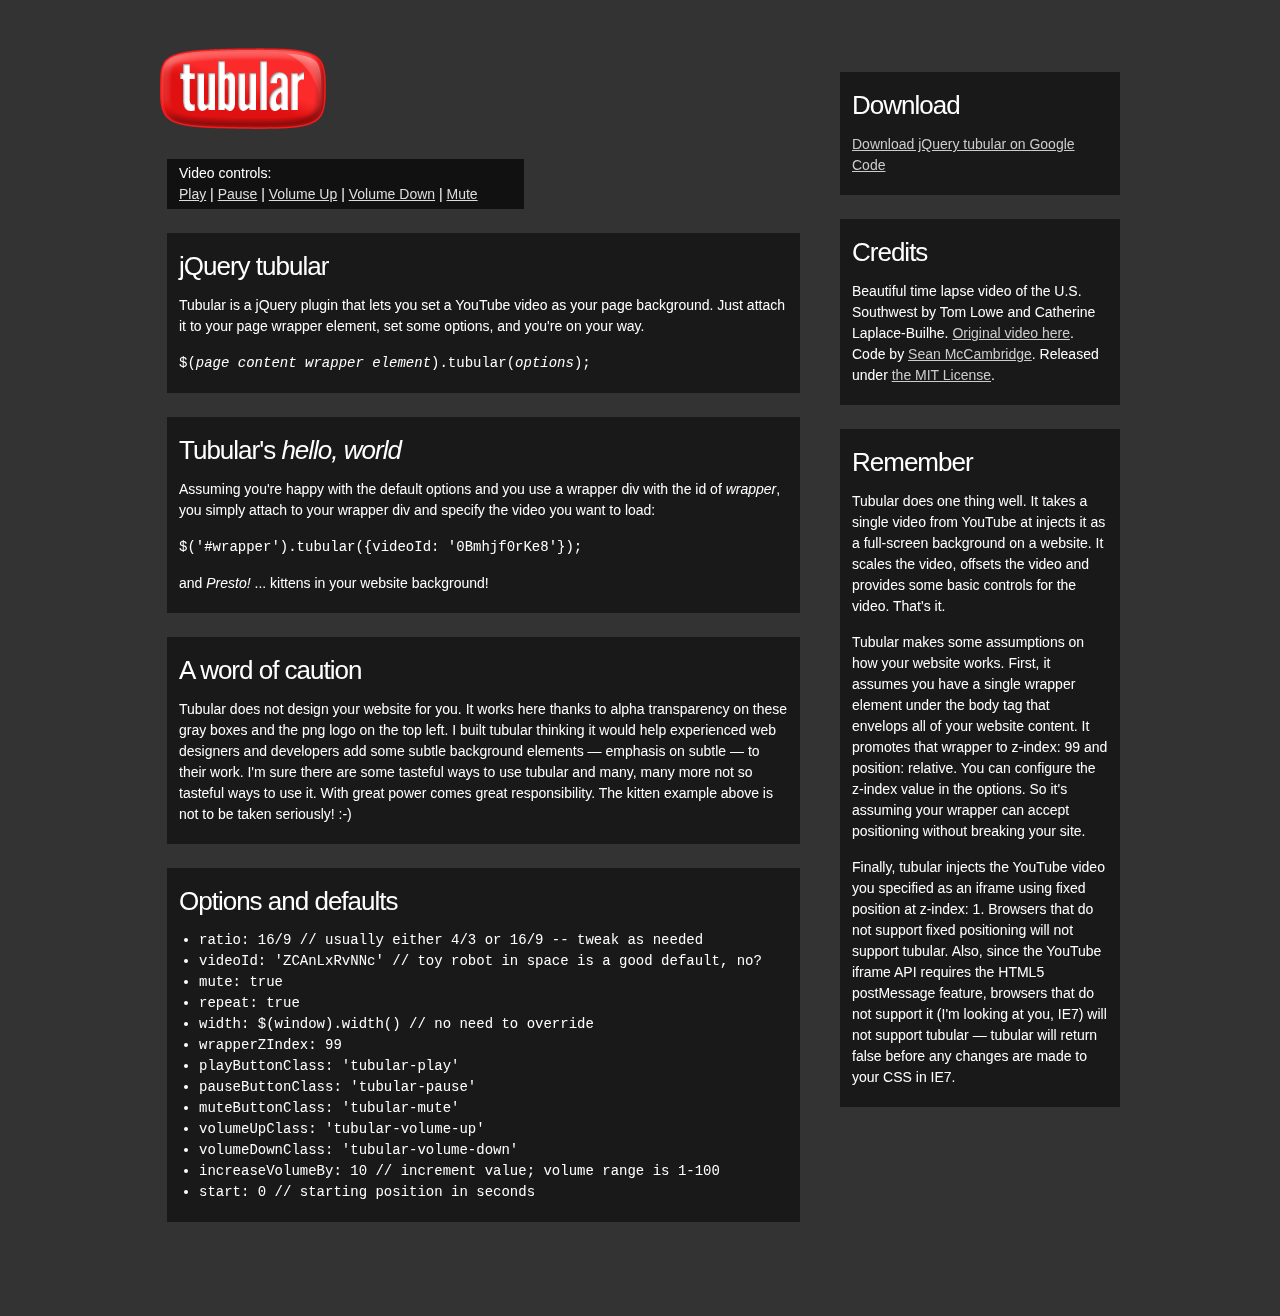
<file: vendors/tubular/index.html>
<!DOCTYPE html>
<html lang="en" xmlns="http://www.w3.org/1999/xhtml">
<head>
	<title>tubular, a YouTube Background Player jQuery Plugin | Sean McCambridge Design</title>
	<meta http-equiv="Content-Type" content="text/html; charset=UTF-8" />
    <link rel="icon" type="image/png" href="/media/layout/favicon.png" />

	<link href="css/screen.css" rel="stylesheet" type="text/css" /> 

	<script src="//ajax.googleapis.com/ajax/libs/jquery/1.8.0/jquery.min.js" type="text/javascript"></script>
	<script type="text/javascript" charset="utf-8" src="js/jquery.tubular.1.0.js"></script>
    <script type="text/javascript" charset="utf-8" src="js/index.js"></script>

</head>
<body>
<div id="wrapper" class="clearfix">
	<div id="main">
		<a href="http://www.seanmccambridge.com/tubular/"><img src="media/logo.png" alt="Tubular logo" id="logo" /></a>
		<p id="video-controls" class="black-65">Video controls:<br /><a href="#" class="tubular-play">Play</a> | <a href="#" class="tubular-pause">Pause</a> | <a href="#" class="tubular-volume-up">Volume Up</a> | <a href="#" class="tubular-volume-down">Volume Down</a> | <a href="#" class="tubular-mute">Mute</a></p>
		<div class="black-50">
			<h1>jQuery tubular</h1>
			<p>Tubular is a jQuery plugin that lets you set a YouTube video as your page background.  Just attach it to your page wrapper element, set some options, and you're on your way.</p>
			<p><code>$(<em>page content wrapper element</em>).tubular(<em>options</em>);</code></p>
		</div>
		<div class="black-50">
			<h2>Tubular's <em>hello, world</em></h2>
			<p>Assuming you're happy with the default options and you use a wrapper div with the id of <em>wrapper</em>, you simply attach to your wrapper div and specify the video you want to load:</p>
			<p><code>$('#wrapper').tubular({videoId: '0Bmhjf0rKe8'});</code></p>
			<p>and <em>Presto!</em> ... kittens in your website background!</p>
		</div>
		<div class="black-50">
			<h2>A word of caution</h2>
			<p>Tubular does not design your website for you. It works here thanks to alpha transparency on these gray boxes and the png logo on the top left. I built tubular thinking it would help experienced web designers and developers add some subtle background elements &mdash; emphasis on subtle &mdash; to their work. I'm sure there are some tasteful ways to use tubular and many, many more not so tasteful ways to use it. With great power comes great responsibility. The kitten example above is not to be taken seriously! :-)</p>
		</div>
		<div class="black-50">
			<h2>Options and defaults</h2>
			<code>
				<ul>
					<li>ratio: 16/9 // usually either 4/3 or 16/9 -- tweak as needed</li>
	        		<li>videoId: 'ZCAnLxRvNNc' // toy robot in space is a good default, no?</li>
			        <li>mute: true</li>
	        		<li>repeat: true</li>
		        	<li>width: $(window).width() // no need to override</li>
	        		<li>wrapperZIndex: 99</li>
	        		<li>playButtonClass: 'tubular-play'</li>
			        <li>pauseButtonClass: 'tubular-pause'</li>
			        <li>muteButtonClass: 'tubular-mute'</li>
			        <li>volumeUpClass: 'tubular-volume-up'</li>
			        <li>volumeDownClass: 'tubular-volume-down'</li>
			        <li>increaseVolumeBy: 10 // increment value; volume range is 1-100</li>
			        <li>start: 0 // starting position in seconds</li>
	        	</ul>
	        </code>
		</div>
	</div>
	<div id="sidebar">
		<div class="black-50">
			<h2>Download</h2>
			<p><a href="http://code.google.com/p/jquery-tubular/">Download jQuery tubular on Google Code</a></p>
		</div>
		<div class="black-50">
			<h2>Credits</h2>
			<p>Beautiful time lapse video of the U.S. Southwest by Tom Lowe and Catherine Laplace-Builhe. <a href="http://www.youtube.com/watch?v=e4Is32W-ppk">Original video here</a>. Code by <a href="http://seanmccambridge.com">Sean McCambridge</a>. Released under <a href="http://opensource.org/licenses/mit-license.php">the MIT License</a>.</p>
		</div>
		<div class="black-50">
			<h2>Remember</h2>
			<p>Tubular does one thing well. It takes a single video from YouTube at injects it as a full-screen background on a website. It scales the video, offsets the video and provides some basic controls for the video.  That's it.</p>
			<p>Tubular makes some assumptions on how your website works. First, it assumes you have a single wrapper element under the body tag that envelops all of your website content. It promotes that wrapper to z-index: 99 and position: relative. You can configure the z-index value in the options. So it's assuming your wrapper can accept positioning without breaking your site.</p>
			<p>Finally, tubular injects the YouTube video you specified as an iframe using fixed position at z-index: 1.  Browsers that do not support fixed positioning will not support tubular. Also, since the YouTube iframe API requires the HTML5 postMessage feature, browsers that do not support it (I'm looking at you, IE7) will not support tubular &mdash; tubular will return false before any changes are made to your CSS in IE7.</p>
		</div>
	</div>
</div><!-- #wrapper -->
</body>
</html>
</file>
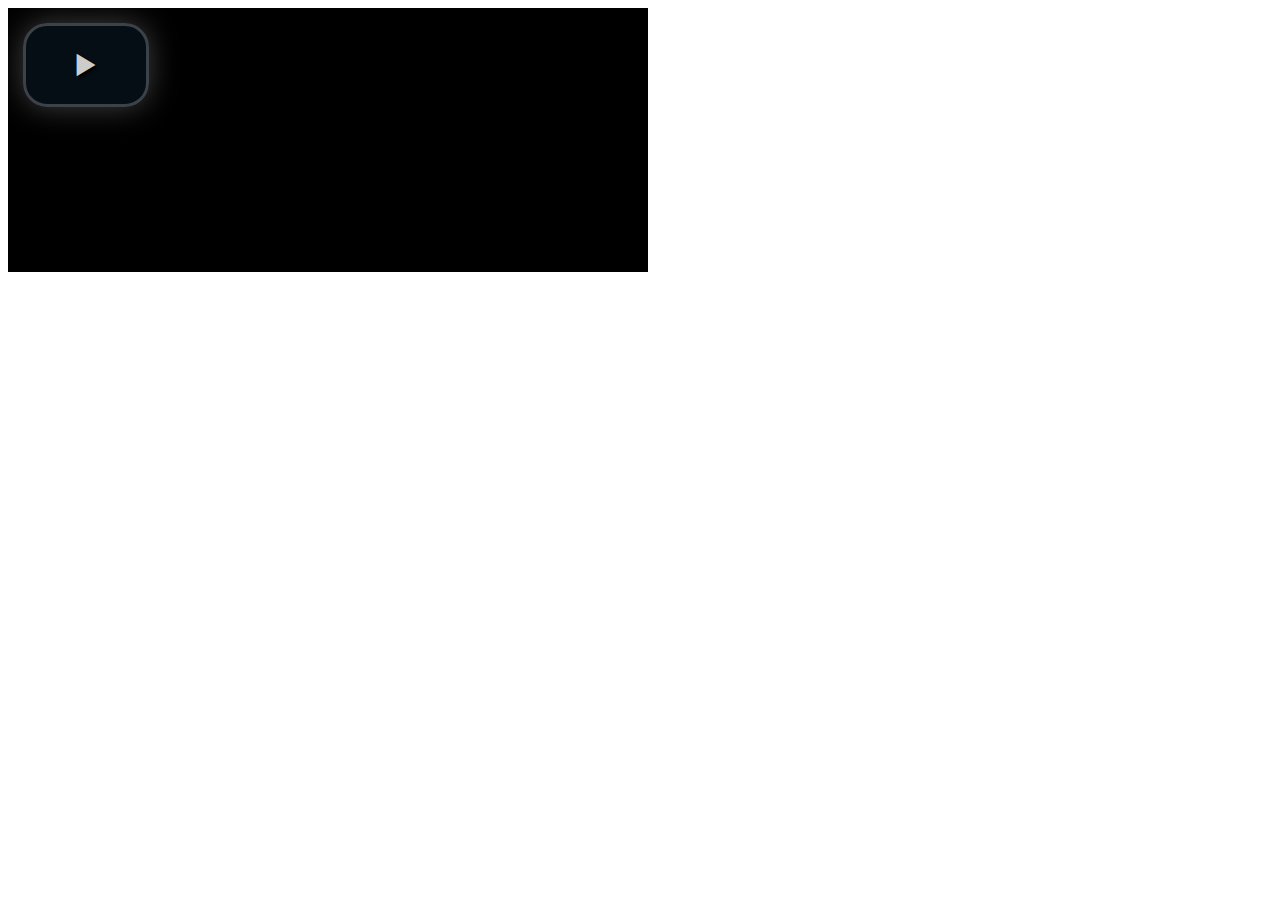
<file: vendors/video.js/demo.html>
<!DOCTYPE html>
<html>
<head>
  <title>Video.js | HTML5 Video Player</title>

  <!-- Chang URLs to wherever Video.js files will be hosted -->
  <link href="video-js.css" rel="stylesheet" type="text/css">
  <!-- video.js must be in the <head> for older IEs to work. -->
  <script src="video.js"></script>

  <!-- Unless using the CDN hosted version, update the URL to the Flash SWF -->
  <script>
    videojs.options.flash.swf = "video-js.swf";
  </script>


</head>
<body>

  <video id="example_video_1" class="video-js vjs-default-skin" controls preload="none" width="640" height="264"
      poster="http://video-js.zencoder.com/oceans-clip.png"
      data-setup="{}">
    <source src="http://video-js.zencoder.com/oceans-clip.mp4" type='video/mp4' />
    <source src="http://video-js.zencoder.com/oceans-clip.webm" type='video/webm' />
    <source src="http://video-js.zencoder.com/oceans-clip.ogv" type='video/ogg' />
    <track kind="captions" src="demo.captions.vtt" srclang="en" label="English"></track><!-- Tracks need an ending tag thanks to IE9 -->
    <track kind="subtitles" src="demo.captions.vtt" srclang="en" label="English"></track><!-- Tracks need an ending tag thanks to IE9 -->
  </video>

</body>
</html>
</file>
<file: vendors/video.js/video-js.css>
/*!
Video.js Default Styles (http://videojs.com)
Version 4.5.1
Create your own skin at http://designer.videojs.com
*/
/* SKIN
================================================================================
The main class name for all skin-specific styles. To make your own skin,
replace all occurances of 'vjs-default-skin' with a new name. Then add your new
skin name to your video tag instead of the default skin.
e.g. <video class="video-js my-skin-name">
*/
.vjs-default-skin {
  color: #cccccc;
}
/* Custom Icon Font
--------------------------------------------------------------------------------
The control icons are from a custom font. Each icon corresponds to a character
(e.g. "\e001"). Font icons allow for easy scaling and coloring of icons.
*/
@font-face {
  font-family: 'VideoJS';
  src: url('font/vjs.eot');
  src: url('font/vjs.eot?#iefix') format('embedded-opentype'), url('font/vjs.woff') format('woff'), url('font/vjs.ttf') format('truetype');
  font-weight: normal;
  font-style: normal;
}
/* Base UI Component Classes
--------------------------------------------------------------------------------
*/
/* Slider - used for Volume bar and Seek bar */
.vjs-default-skin .vjs-slider {
  /* Replace browser focus hightlight with handle highlight */
  outline: 0;
  position: relative;
  cursor: pointer;
  padding: 0;
  /* background-color-with-alpha */
  background-color: #333333;
  background-color: rgba(51, 51, 51, 0.9);
}
.vjs-default-skin .vjs-slider:focus {
  /* box-shadow */
  -webkit-box-shadow: 0 0 2em #ffffff;
  -moz-box-shadow: 0 0 2em #ffffff;
  box-shadow: 0 0 2em #ffffff;
}
.vjs-default-skin .vjs-slider-handle {
  position: absolute;
  /* Needed for IE6 */
  left: 0;
  top: 0;
}
.vjs-default-skin .vjs-slider-handle:before {
  content: "\e009";
  font-family: VideoJS;
  font-size: 1em;
  line-height: 1;
  text-align: center;
  text-shadow: 0em 0em 1em #fff;
  position: absolute;
  top: 0;
  left: 0;
  /* Rotate the square icon to make a diamond */
  /* transform */
  -webkit-transform: rotate(-45deg);
  -moz-transform: rotate(-45deg);
  -ms-transform: rotate(-45deg);
  -o-transform: rotate(-45deg);
  transform: rotate(-45deg);
}
/* Control Bar
--------------------------------------------------------------------------------
The default control bar that is a container for most of the controls.
*/
.vjs-default-skin .vjs-control-bar {
  /* Start hidden */
  display: none;
  position: absolute;
  /* Place control bar at the bottom of the player box/video.
     If you want more margin below the control bar, add more height. */
  bottom: 0;
  /* Use left/right to stretch to 100% width of player div */
  left: 0;
  right: 0;
  /* Height includes any margin you want above or below control items */
  height: 3.0em;
  /* background-color-with-alpha */
  background-color: #07141e;
  background-color: rgba(7, 20, 30, 0.7);
}
/* Show the control bar only once the video has started playing */
.vjs-default-skin.vjs-has-started .vjs-control-bar {
  display: block;
  /* Visibility needed to make sure things hide in older browsers too. */

  visibility: visible;
  opacity: 1;
  /* transition */
  -webkit-transition: visibility 0.1s, opacity 0.1s;
  -moz-transition: visibility 0.1s, opacity 0.1s;
  -o-transition: visibility 0.1s, opacity 0.1s;
  transition: visibility 0.1s, opacity 0.1s;
}
/* Hide the control bar when the video is playing and the user is inactive  */
.vjs-default-skin.vjs-has-started.vjs-user-inactive.vjs-playing .vjs-control-bar {
  display: block;
  visibility: hidden;
  opacity: 0;
  /* transition */
  -webkit-transition: visibility 1s, opacity 1s;
  -moz-transition: visibility 1s, opacity 1s;
  -o-transition: visibility 1s, opacity 1s;
  transition: visibility 1s, opacity 1s;
}
.vjs-default-skin.vjs-controls-disabled .vjs-control-bar {
  display: none;
}
.vjs-default-skin.vjs-using-native-controls .vjs-control-bar {
  display: none;
}
/* IE8 is flakey with fonts, and you have to change the actual content to force
fonts to show/hide properly.
  - "\9" IE8 hack didn't work for this
  - Found in XP IE8 from http://modern.ie. Does not show up in "IE8 mode" in IE9
*/
@media \0screen {
  .vjs-default-skin.vjs-user-inactive.vjs-playing .vjs-control-bar :before {
    content: "";
  }
}
/* General styles for individual controls. */
.vjs-default-skin .vjs-control {
  outline: none;
  position: relative;
  float: left;
  text-align: center;
  margin: 0;
  padding: 0;
  height: 3.0em;
  width: 4em;
}
/* FontAwsome button icons */
.vjs-default-skin .vjs-control:before {
  font-family: VideoJS;
  font-size: 1.5em;
  line-height: 2;
  position: absolute;
  top: 0;
  left: 0;
  width: 100%;
  height: 100%;
  text-align: center;
  text-shadow: 1px 1px 1px rgba(0, 0, 0, 0.5);
}
/* Replacement for focus outline */
.vjs-default-skin .vjs-control:focus:before,
.vjs-default-skin .vjs-control:hover:before {
  text-shadow: 0em 0em 1em #ffffff;
}
.vjs-default-skin .vjs-control:focus {
  /*  outline: 0; */
  /* keyboard-only users cannot see the focus on several of the UI elements when
  this is set to 0 */

}
/* Hide control text visually, but have it available for screenreaders */
.vjs-default-skin .vjs-control-text {
  /* hide-visually */
  border: 0;
  clip: rect(0 0 0 0);
  height: 1px;
  margin: -1px;
  overflow: hidden;
  padding: 0;
  position: absolute;
  width: 1px;
}
/* Play/Pause
--------------------------------------------------------------------------------
*/
.vjs-default-skin .vjs-play-control {
  width: 5em;
  cursor: pointer;
}
.vjs-default-skin .vjs-play-control:before {
  content: "\e001";
}
.vjs-default-skin.vjs-playing .vjs-play-control:before {
  content: "\e002";
}
/* Volume/Mute
-------------------------------------------------------------------------------- */
.vjs-default-skin .vjs-mute-control,
.vjs-default-skin .vjs-volume-menu-button {
  cursor: pointer;
  float: right;
}
.vjs-default-skin .vjs-mute-control:before,
.vjs-default-skin .vjs-volume-menu-button:before {
  content: "\e006";
}
.vjs-default-skin .vjs-mute-control.vjs-vol-0:before,
.vjs-default-skin .vjs-volume-menu-button.vjs-vol-0:before {
  content: "\e003";
}
.vjs-default-skin .vjs-mute-control.vjs-vol-1:before,
.vjs-default-skin .vjs-volume-menu-button.vjs-vol-1:before {
  content: "\e004";
}
.vjs-default-skin .vjs-mute-control.vjs-vol-2:before,
.vjs-default-skin .vjs-volume-menu-button.vjs-vol-2:before {
  content: "\e005";
}
.vjs-default-skin .vjs-volume-control {
  width: 5em;
  float: right;
}
.vjs-default-skin .vjs-volume-bar {
  width: 5em;
  height: 0.6em;
  margin: 1.1em auto 0;
}
.vjs-default-skin .vjs-volume-menu-button .vjs-menu-content {
  height: 2.9em;
}
.vjs-default-skin .vjs-volume-level {
  position: absolute;
  top: 0;
  left: 0;
  height: 0.5em;
  background: #66a8cc url([data-uri]) -50% 0 repeat;
}
.vjs-default-skin .vjs-volume-bar .vjs-volume-handle {
  width: 0.5em;
  height: 0.5em;
}
.vjs-default-skin .vjs-volume-handle:before {
  font-size: 0.9em;
  top: -0.2em;
  left: -0.2em;
  width: 1em;
  height: 1em;
}
.vjs-default-skin .vjs-volume-menu-button .vjs-menu .vjs-menu-content {
  width: 6em;
  left: -4em;
}
/* Progress
--------------------------------------------------------------------------------
*/
.vjs-default-skin .vjs-progress-control {
  position: absolute;
  left: 0;
  right: 0;
  width: auto;
  font-size: 0.3em;
  height: 1em;
  /* Set above the rest of the controls. */
  top: -1em;
  /* Shrink the bar slower than it grows. */
  /* transition */
  -webkit-transition: all 0.4s;
  -moz-transition: all 0.4s;
  -o-transition: all 0.4s;
  transition: all 0.4s;
}
/* On hover, make the progress bar grow to something that's more clickable.
    This simply changes the overall font for the progress bar, and this
    updates both the em-based widths and heights, as wells as the icon font */
.vjs-default-skin:hover .vjs-progress-control {
  font-size: .9em;
  /* Even though we're not changing the top/height, we need to include them in
      the transition so they're handled correctly. */

  /* transition */
  -webkit-transition: all 0.2s;
  -moz-transition: all 0.2s;
  -o-transition: all 0.2s;
  transition: all 0.2s;
}
/* Box containing play and load progresses. Also acts as seek scrubber. */
.vjs-default-skin .vjs-progress-holder {
  height: 100%;
}
/* Progress Bars */
.vjs-default-skin .vjs-progress-holder .vjs-play-progress,
.vjs-default-skin .vjs-progress-holder .vjs-load-progress {
  position: absolute;
  display: block;
  height: 100%;
  margin: 0;
  padding: 0;
  /* Needed for IE6 */
  left: 0;
  top: 0;
}
.vjs-default-skin .vjs-play-progress {
  /*
    Using a data URI to create the white diagonal lines with a transparent
      background. Surprisingly works in IE8.
      Created using http://www.patternify.com
    Changing the first color value will change the bar color.
    Also using a paralax effect to make the lines move backwards.
      The -50% left position makes that happen.
  */

  background: #66a8cc url([data-uri]) -50% 0 repeat;
}
.vjs-default-skin .vjs-load-progress {
  background: #646464 /* IE8- Fallback */;
  background: rgba(255, 255, 255, 0.4);
}
.vjs-default-skin .vjs-seek-handle {
  width: 1.5em;
  height: 100%;
}
.vjs-default-skin .vjs-seek-handle:before {
  padding-top: 0.1em /* Minor adjustment */;
}
/* Time Display
--------------------------------------------------------------------------------
*/
.vjs-default-skin .vjs-time-controls {
  font-size: 1em;
  /* Align vertically by making the line height the same as the control bar */
  line-height: 3em;
}
.vjs-default-skin .vjs-current-time {
  float: left;
}
.vjs-default-skin .vjs-duration {
  float: left;
}
/* Remaining time is in the HTML, but not included in default design */
.vjs-default-skin .vjs-remaining-time {
  display: none;
  float: left;
}
.vjs-time-divider {
  float: left;
  line-height: 3em;
}
/* Fullscreen
--------------------------------------------------------------------------------
*/
.vjs-default-skin .vjs-fullscreen-control {
  width: 3.8em;
  cursor: pointer;
  float: right;
}
.vjs-default-skin .vjs-fullscreen-control:before {
  content: "\e000";
}
/* Switch to the exit icon when the player is in fullscreen */
.vjs-default-skin.vjs-fullscreen .vjs-fullscreen-control:before {
  content: "\e00b";
}
/* Big Play Button (play button at start)
--------------------------------------------------------------------------------
Positioning of the play button in the center or other corners can be done more
easily in the skin designer. http://designer.videojs.com/
*/
.vjs-default-skin .vjs-big-play-button {
  left: 0.5em;
  top: 0.5em;
  font-size: 3em;
  display: block;
  z-index: 2;
  position: absolute;
  width: 4em;
  height: 2.6em;
  text-align: center;
  vertical-align: middle;
  cursor: pointer;
  opacity: 1;
  /* Need a slightly gray bg so it can be seen on black backgrounds */
  /* background-color-with-alpha */
  background-color: #07141e;
  background-color: rgba(7, 20, 30, 0.7);
  border: 0.1em solid #3b4249;
  /* border-radius */
  -webkit-border-radius: 0.8em;
  -moz-border-radius: 0.8em;
  border-radius: 0.8em;
  /* box-shadow */
  -webkit-box-shadow: 0px 0px 1em rgba(255, 255, 255, 0.25);
  -moz-box-shadow: 0px 0px 1em rgba(255, 255, 255, 0.25);
  box-shadow: 0px 0px 1em rgba(255, 255, 255, 0.25);
  /* transition */
  -webkit-transition: all 0.4s;
  -moz-transition: all 0.4s;
  -o-transition: all 0.4s;
  transition: all 0.4s;
}
/* Optionally center */
.vjs-default-skin.vjs-big-play-centered .vjs-big-play-button {
  /* Center it horizontally */
  left: 50%;
  margin-left: -2.1em;
  /* Center it vertically */
  top: 50%;
  margin-top: -1.4000000000000001em;
}
/* Hide if controls are disabled */
.vjs-default-skin.vjs-controls-disabled .vjs-big-play-button {
  display: none;
}
/* Hide when video starts playing */
.vjs-default-skin.vjs-has-started .vjs-big-play-button {
  display: none;
}
/* Hide on mobile devices. Remove when we stop using native controls
    by default on mobile  */
.vjs-default-skin.vjs-using-native-controls .vjs-big-play-button {
  display: none;
}
.vjs-default-skin:hover .vjs-big-play-button,
.vjs-default-skin .vjs-big-play-button:focus {
  outline: 0;
  border-color: #fff;
  /* IE8 needs a non-glow hover state */
  background-color: #505050;
  background-color: rgba(50, 50, 50, 0.75);
  /* box-shadow */
  -webkit-box-shadow: 0 0 3em #ffffff;
  -moz-box-shadow: 0 0 3em #ffffff;
  box-shadow: 0 0 3em #ffffff;
  /* transition */
  -webkit-transition: all 0s;
  -moz-transition: all 0s;
  -o-transition: all 0s;
  transition: all 0s;
}
.vjs-default-skin .vjs-big-play-button:before {
  content: "\e001";
  font-family: VideoJS;
  /* In order to center the play icon vertically we need to set the line height
     to the same as the button height */

  line-height: 2.6em;
  text-shadow: 0.05em 0.05em 0.1em #000;
  text-align: center /* Needed for IE8 */;
  position: absolute;
  left: 0;
  width: 100%;
  height: 100%;
}
/* Loading Spinner
--------------------------------------------------------------------------------
*/
.vjs-loading-spinner {
  display: none;
  position: absolute;
  top: 50%;
  left: 50%;
  font-size: 4em;
  line-height: 1;
  width: 1em;
  height: 1em;
  margin-left: -0.5em;
  margin-top: -0.5em;
  opacity: 0.75;
  /* animation */
  -webkit-animation: spin 1.5s infinite linear;
  -moz-animation: spin 1.5s infinite linear;
  -o-animation: spin 1.5s infinite linear;
  animation: spin 1.5s infinite linear;
}
.vjs-default-skin .vjs-loading-spinner:before {
  content: "\e01e";
  font-family: VideoJS;
  position: absolute;
  top: 0;
  left: 0;
  width: 1em;
  height: 1em;
  text-align: center;
  text-shadow: 0em 0em 0.1em #000;
}
@-moz-keyframes spin {
  0% {
    -moz-transform: rotate(0deg);
  }
  100% {
    -moz-transform: rotate(359deg);
  }
}
@-webkit-keyframes spin {
  0% {
    -webkit-transform: rotate(0deg);
  }
  100% {
    -webkit-transform: rotate(359deg);
  }
}
@-o-keyframes spin {
  0% {
    -o-transform: rotate(0deg);
  }
  100% {
    -o-transform: rotate(359deg);
  }
}
@keyframes spin {
  0% {
    transform: rotate(0deg);
  }
  100% {
    transform: rotate(359deg);
  }
}
/* Menu Buttons (Captions/Subtitles/etc.)
--------------------------------------------------------------------------------
*/
.vjs-default-skin .vjs-menu-button {
  float: right;
  cursor: pointer;
}
.vjs-default-skin .vjs-menu {
  display: none;
  position: absolute;
  bottom: 0;
  left: 0em;
  /* (Width of vjs-menu - width of button) / 2 */

  width: 0em;
  height: 0em;
  margin-bottom: 3em;
  border-left: 2em solid transparent;
  border-right: 2em solid transparent;
  border-top: 1.55em solid #000000;
  /* Same width top as ul bottom */

  border-top-color: rgba(7, 40, 50, 0.5);
  /* Same as ul background */

}
/* Button Pop-up Menu */
.vjs-default-skin .vjs-menu-button .vjs-menu .vjs-menu-content {
  display: block;
  padding: 0;
  margin: 0;
  position: absolute;
  width: 10em;
  bottom: 1.5em;
  /* Same bottom as vjs-menu border-top */

  max-height: 15em;
  overflow: auto;
  left: -5em;
  /* Width of menu - width of button / 2 */

  /* background-color-with-alpha */
  background-color: #07141e;
  background-color: rgba(7, 20, 30, 0.7);
  /* box-shadow */
  -webkit-box-shadow: -0.2em -0.2em 0.3em rgba(255, 255, 255, 0.2);
  -moz-box-shadow: -0.2em -0.2em 0.3em rgba(255, 255, 255, 0.2);
  box-shadow: -0.2em -0.2em 0.3em rgba(255, 255, 255, 0.2);
}
.vjs-default-skin .vjs-menu-button:hover .vjs-menu {
  display: block;
}
.vjs-default-skin .vjs-menu-button ul li {
  list-style: none;
  margin: 0;
  padding: 0.3em 0 0.3em 0;
  line-height: 1.4em;
  font-size: 1.2em;
  text-align: center;
  text-transform: lowercase;
}
.vjs-default-skin .vjs-menu-button ul li.vjs-selected {
  background-color: #000;
}
.vjs-default-skin .vjs-menu-button ul li:focus,
.vjs-default-skin .vjs-menu-button ul li:hover,
.vjs-default-skin .vjs-menu-button ul li.vjs-selected:focus,
.vjs-default-skin .vjs-menu-button ul li.vjs-selected:hover {
  outline: 0;
  color: #111;
  /* background-color-with-alpha */
  background-color: #ffffff;
  background-color: rgba(255, 255, 255, 0.75);
  /* box-shadow */
  -webkit-box-shadow: 0 0 1em #ffffff;
  -moz-box-shadow: 0 0 1em #ffffff;
  box-shadow: 0 0 1em #ffffff;
}
.vjs-default-skin .vjs-menu-button ul li.vjs-menu-title {
  text-align: center;
  text-transform: uppercase;
  font-size: 1em;
  line-height: 2em;
  padding: 0;
  margin: 0 0 0.3em 0;
  font-weight: bold;
  cursor: default;
}
/* Subtitles Button */
.vjs-default-skin .vjs-subtitles-button:before {
  content: "\e00c";
}
/* Captions Button */
.vjs-default-skin .vjs-captions-button:before {
  content: "\e008";
}
/* Replacement for focus outline */
.vjs-default-skin .vjs-captions-button:focus .vjs-control-content:before,
.vjs-default-skin .vjs-captions-button:hover .vjs-control-content:before {
  /* box-shadow */
  -webkit-box-shadow: 0 0 1em #ffffff;
  -moz-box-shadow: 0 0 1em #ffffff;
  box-shadow: 0 0 1em #ffffff;
}
/*
REQUIRED STYLES (be careful overriding)
================================================================================
When loading the player, the video tag is replaced with a DIV,
that will hold the video tag or object tag for other playback methods.
The div contains the video playback element (Flash or HTML5) and controls,
and sets the width and height of the video.

** If you want to add some kind of border/padding (e.g. a frame), or special
positioning, use another containing element. Otherwise you risk messing up
control positioning and full window mode. **
*/
.video-js {
  background-color: #000;
  position: relative;
  padding: 0;
  /* Start with 10px for base font size so other dimensions can be em based and
     easily calculable. */

  font-size: 10px;
  /* Allow poster to be vertially aligned. */

  vertical-align: middle;
  /*  display: table-cell; */
  /*This works in Safari but not Firefox.*/

  /* Provide some basic defaults for fonts */

  font-weight: normal;
  font-style: normal;
  /* Avoiding helvetica: issue #376 */

  font-family: Arial, sans-serif;
  /* Turn off user selection (text highlighting) by default.
     The majority of player components will not be text blocks.
     Text areas will need to turn user selection back on. */

  /* user-select */
  -webkit-user-select: none;
  -moz-user-select: none;
  -ms-user-select: none;
  user-select: none;
}
/* Playback technology elements expand to the width/height of the containing div
    <video> or <object> */
.video-js .vjs-tech {
  position: absolute;
  top: 0;
  left: 0;
  width: 100%;
  height: 100%;
}
/* Fix for Firefox 9 fullscreen (only if it is enabled). Not needed when
   checking fullScreenEnabled. */
.video-js:-moz-full-screen {
  position: absolute;
}
/* Fullscreen Styles */
body.vjs-full-window {
  padding: 0;
  margin: 0;
  height: 100%;
  /* Fix for IE6 full-window. http://www.cssplay.co.uk/layouts/fixed.html */
  overflow-y: auto;
}
.video-js.vjs-fullscreen {
  position: fixed;
  overflow: hidden;
  z-index: 1000;
  left: 0;
  top: 0;
  bottom: 0;
  right: 0;
  width: 100% !important;
  height: 100% !important;
  /* IE6 full-window (underscore hack) */
  _position: absolute;
}
.video-js:-webkit-full-screen {
  width: 100% !important;
  height: 100% !important;
}
.video-js.vjs-fullscreen.vjs-user-inactive {
  cursor: none;
}
/* Poster Styles */
.vjs-poster {
  background-repeat: no-repeat;
  background-position: 50% 50%;
  background-size: contain;
  cursor: pointer;
  height: 100%;
  margin: 0;
  padding: 0;
  position: relative;
  width: 100%;
}
.vjs-poster img {
  display: block;
  margin: 0 auto;
  max-height: 100%;
  padding: 0;
  width: 100%;
}
/* Hide the poster when native controls are used otherwise it covers them */
.video-js.vjs-using-native-controls .vjs-poster {
  display: none;
}
/* Text Track Styles */
/* Overall track holder for both captions and subtitles */
.video-js .vjs-text-track-display {
  text-align: center;
  position: absolute;
  bottom: 4em;
  /* Leave padding on left and right */
  left: 1em;
  right: 1em;
}
/* Move captions down when controls aren't being shown */
.video-js.vjs-user-inactive.vjs-playing .vjs-text-track-display {
  bottom: 1em;
}
/* Individual tracks */
.video-js .vjs-text-track {
  display: none;
  font-size: 1.4em;
  text-align: center;
  margin-bottom: 0.1em;
  /* Transparent black background, or fallback to all black (oldIE) */
  /* background-color-with-alpha */
  background-color: #000000;
  background-color: rgba(0, 0, 0, 0.5);
}
.video-js .vjs-subtitles {
  color: #ffffff /* Subtitles are white */;
}
.video-js .vjs-captions {
  color: #ffcc66 /* Captions are yellow */;
}
.vjs-tt-cue {
  display: block;
}
/* Hide disabled or unsupported controls */
.vjs-default-skin .vjs-hidden {
  display: none;
}
.vjs-lock-showing {
  display: block !important;
  opacity: 1;
  visibility: visible;
}
/* -----------------------------------------------------------------------------
The original source of this file lives at
https://github.com/videojs/video.js/blob/master/src/css/video-js.less */
</file>
<file: vendors/tubular/css/screen.css>
@charset "UTF-8";
@import "reset.css";


/* CSS Document */


/*
	----------------------------
	HTML SELECTORS
	____________________________
*/


body { background: #333; font:14px/21px Helvetica, Arial, sans-serif; color: #333; margin: 0; padding: 0; }
a { color: #ccc; text-decoration: underline; }
a:hover { color: #fb2b2b; }
h1, h2 { font-size: 26px; line-height: 28px; font-weight: normal; letter-spacing: -1px; color: #fff; }
h3 { font-size: 18px; font-weight: normal; margin: 8px 0; }
h4 { font-size: 14px; font-weight: normal; margin: 0; }
h5 { font-size: 12px; font-weight: normal; margin: 0; }
ul { margin-left: 20px; }
ol { margin-left: 36px; }


/*
	----------------------------
	LAYOUT
	____________________________
*/


#wrapper { width: 960px; margin: 0 auto; padding: 48px 0 72px; }
#main { width: 640px; float: left; }
#main > p, #main > div { margin-left: 7px; }
#sidebar { width: 280px; float: right; }
#sidebar ol { margin: 12px 0 12px 22px; }
/*
	----------------------------
	PAGE/SECTION SPECIFIC
	____________________________
*/


#video-controls { width: 333px; }
#video-controls a { color: #ddd; text-decoration: underline; }


/*
	----------------------------
	UTILITY CLASSES
	____________________________
*/


.black-15 { background: url(../media/black-15-trans.png); color: #fff; padding: 4px 12px; margin: 24px 0; }
.black-35 { background: url(../media/black-35-trans.png); color: #fff; padding: 4px 12px; margin: 24px 0; }
.black-50 { background: url(../media/black-50-trans.png); color: #fff; padding: 4px 12px; margin: 24px 0; }
.black-65 { background: url(../media/black-65-trans.png); color: #fff; padding: 4px 12px; margin: 24px 0; }
.black-85 { background: url(../media/black-85-trans.png); color: #fff; padding: 4px 12px; margin: 24px 0; }


.clearfix:before,
.clearfix:after {
    content: " "; /* 1 */
    display: table; /* 2 */
}

.clearfix:after {
    clear: both;
}
</file>
